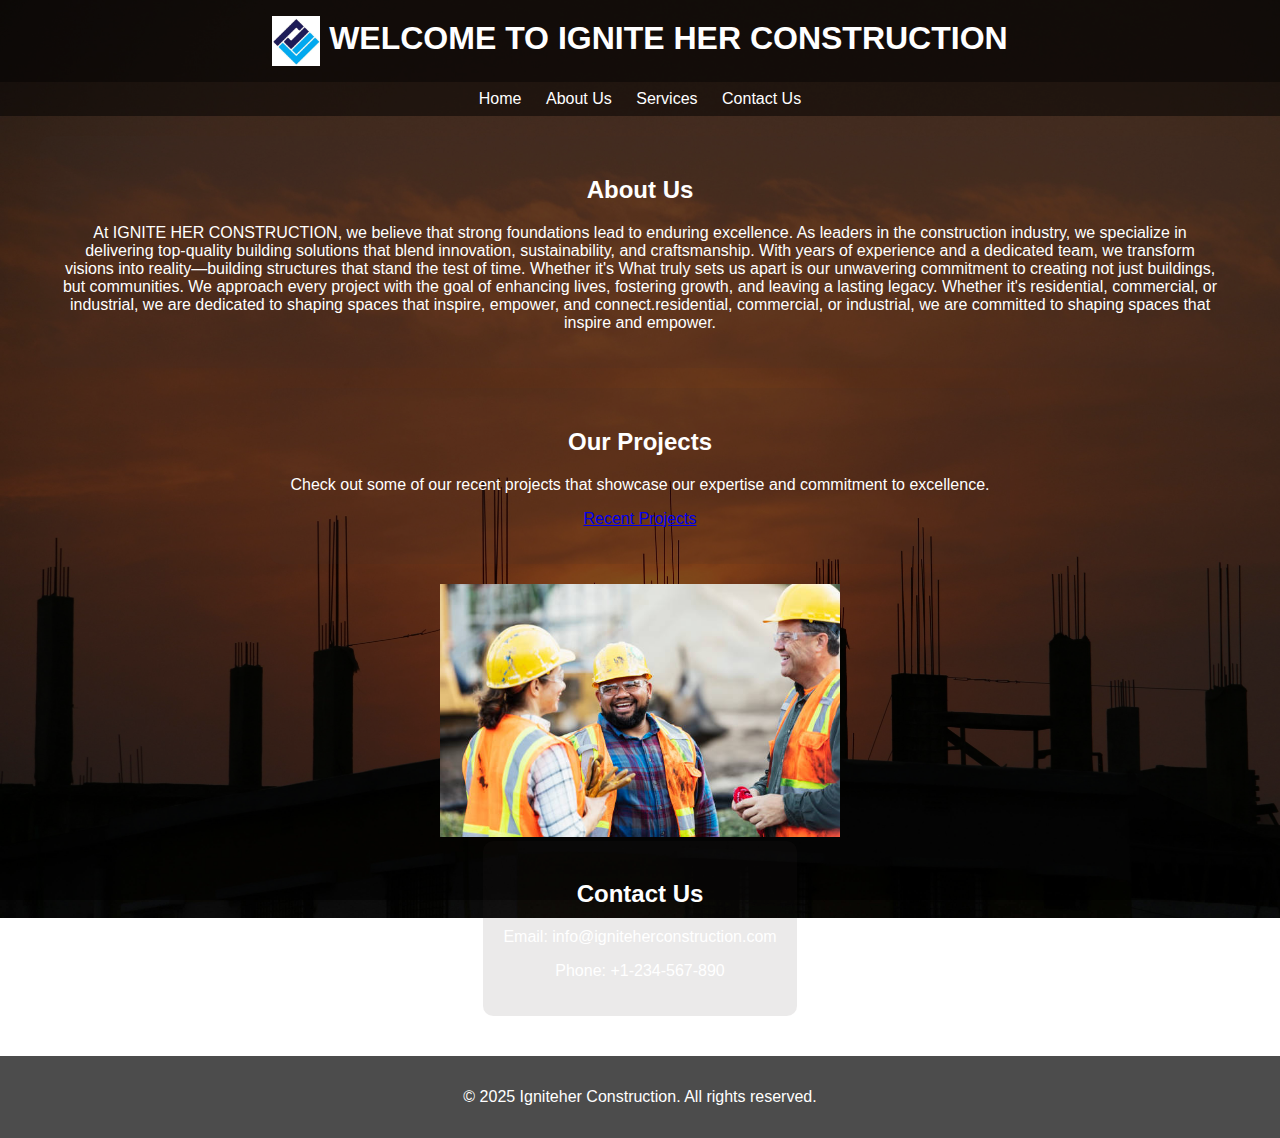
<file: index.html>
<!DOCTYPE html>
<html lang="en">
<head>
    <meta charset="UTF-8">
    <meta name="viewport" content="width=device-width, initial-scale=1.0">
    <title>Igniteher Construction</title>
    <link rel="stylesheet" href="style.css">
    <link rel="stylesheet" href="https://cdnjs.cloudflare.com/ajax/libs/font-awesome/6.0.0-beta3/css/all.min.css" integrity="sha384-k6RqeWeci5ZR/Lv4MR0sA0FfDOM8b+z4+2e5c5e5e5e5e5e5e5e5e5e5e5e5e5" crossorigin="anonymous">
</head>
<body>
    <header>
        <h1>
           <a href="index.html"><img src="images/mum.jpg" alt="Igniteher Logo" style="height: 50px; vertical-align: middle;"></a> 
            WELCOME TO IGNITE HER CONSTRUCTION
        </h1>
    </header>
    <nav>
        <ul>
            <li><a href="ignite.html">Home</a></li>
            <li><a href="about.html">About Us</a></li>
            <li><a href="services.html">Services</a></li>
            <li><a href="contact.html">Contact Us</a></li>
        </ul>
    </nav>
    <div>
       
    </div>

    <div class="container">

    <section id="about">
        <h2>About Us</h2>
        <p>
             At IGNITE HER CONSTRUCTION, we believe that strong foundations lead to enduring excellence. As leaders in the construction industry,
              we specialize in delivering top-quality building solutions that blend innovation, sustainability, and craftsmanship. With years of 
              experience and a dedicated team, we transform visions into reality—building structures that stand the test of time. Whether it's 
              What truly sets us apart is our unwavering commitment to creating not just buildings, but communities. We approach every project
               with the goal of enhancing lives, fostering growth, and leaving a lasting legacy. Whether it's residential, commercial, or industrial,
                we are dedicated to shaping spaces that inspire, empower, and connect.residential, commercial, or industrial,
                 we are committed to shaping spaces that inspire and empower.   
                         
            </p>
    </section>
    
    <section id="projects">
        <h2>Our Projects</h2>
        <p>Check out some of our recent projects that showcase our expertise and commitment to excellence.</p>
       <a href="project.html"><p>Recent Projects</p></a>
    </section>
    <div>
        <img src="images/constructors.png" alt="" width="400px">
    </div>
    
    <section id="contact">
        <h2>Contact Us</h2>
        <p>Email: info@igniteherconstruction.com</p>
        <p>Phone: +1-234-567-890</p>
    </section>
    </div>
    <footer>
        <p>&copy; 2025 Igniteher Construction. All rights reserved.</p>
    </footer>

</body>
</html>
</file>
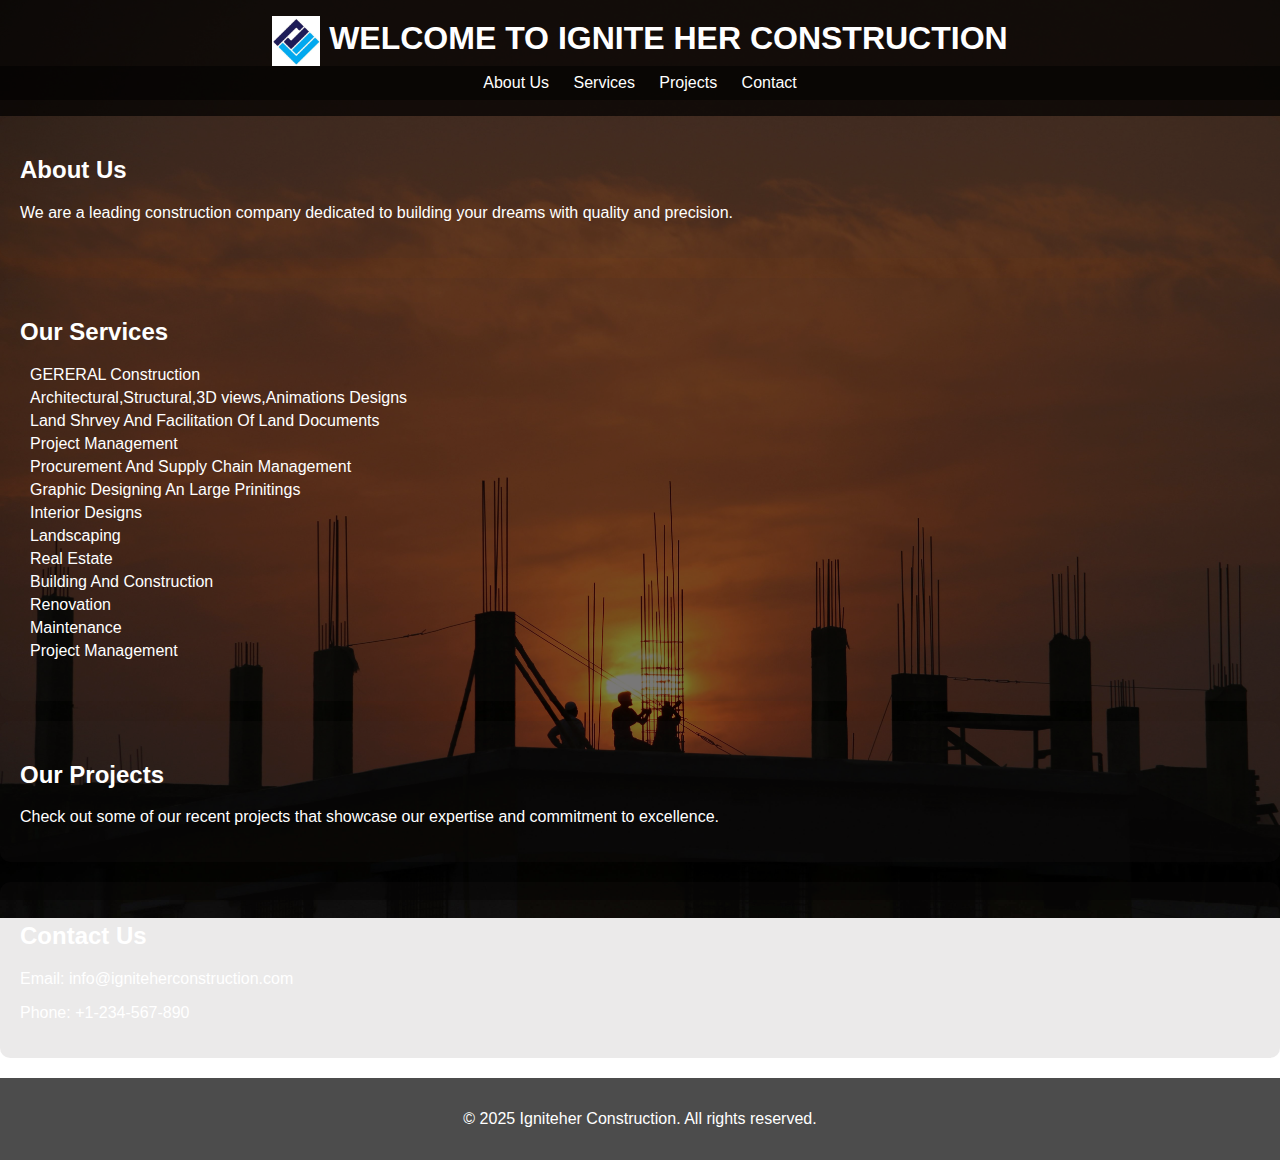
<file: about.html>
<!DOCTYPE html>
<html lang="en">
<head>
    <meta charset="UTF-8">
    <meta name="viewport" content="width=device-width, initial-scale=1.0">
    <title>Igniteher Construction</title>
    <link rel="stylesheet" href="style.css">
</head>
<body>
    <header>
        <h1>
            <a href="index.html"></a><img src="images/mum.jpg" alt="Igniteher Logo" style="height: 50px; vertical-align: middle;"></a> 
            WELCOME TO IGNITE HER CONSTRUCTION
        </h1>
        <nav>
            <ul>
                <li><a href="about.html">About Us</a></li>
                <li><a href="services.html">Services</a></li>
                <li><a href="project.html">Projects</a></li>
                <li><a href="contact.html">Contact</a></li>
            </ul>
        </nav>
    </header>
    <section id="about">
        <h2>About Us</h2>
        <p>We are a leading construction company dedicated to building your dreams with quality and precision.</p>
    </section>
    <section id="services">
        <h2>Our Services</h2>
        <ul>
            <li>GERERAL Construction</li>
            <li>Architectural,Structural,3D views,Animations Designs</li>
            <li>Land Shrvey And Facilitation Of Land Documents</li>
            <li>Project Management</li>
            <li>Procurement And Supply Chain Management</li>
            <li>Graphic Designing An Large Prinitings</li>
            <li>Interior Designs</li>
            <li>Landscaping</li>
            <li>Real Estate</li>
            <li>Building And Construction</li>
            <li>Renovation</li>
            <li>Maintenance</li>
            <li>Project Management</li>
        </ul>
    </section>
    <section id="projects">
        <h2>Our Projects</h2>
        <p>Check out some of our recent projects that showcase our expertise and commitment to excellence.</p>
    </section>
    <section id="contact">
        <h2>Contact Us</h2>
        <p>Email: info@igniteherconstruction.com</p>
        <p>Phone: +1-234-567-890</p>
    </section>
    <footer>
        <p>&copy; 2025 Igniteher Construction. All rights reserved.</p>
    </footer>
    
</body>
</html>
</file>
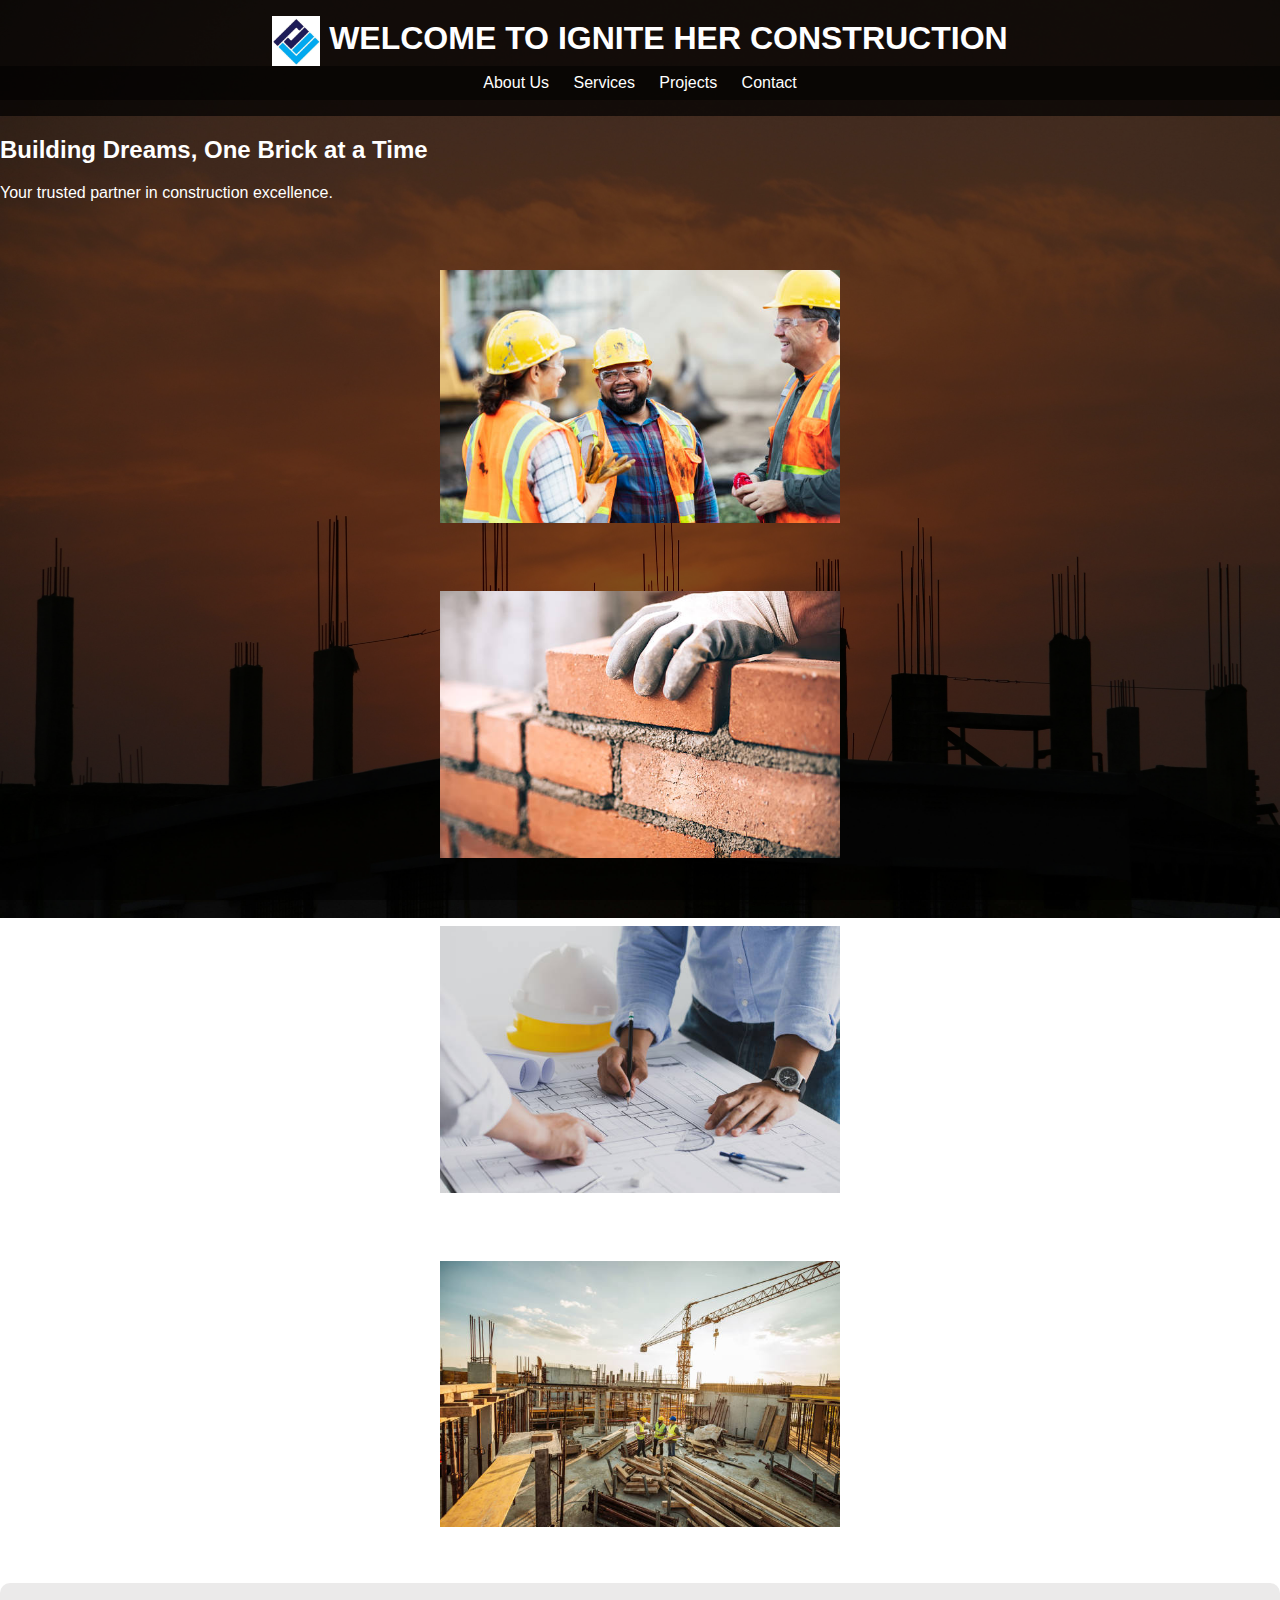
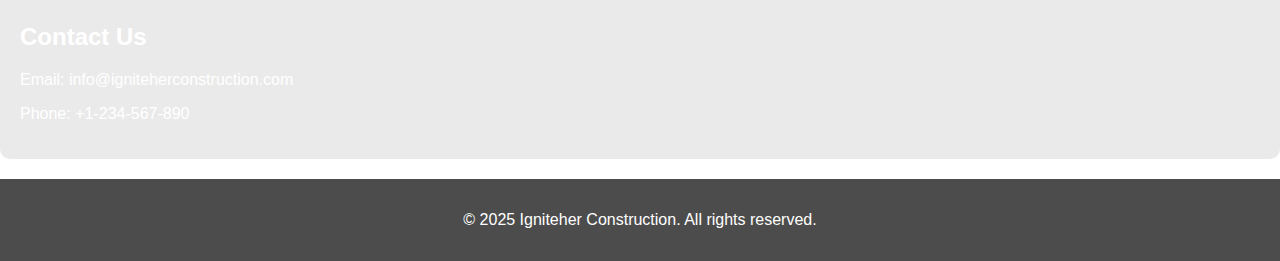
<file: project.html>
<!DOCTYPE html>
<html lang="en">
<head>
    <meta charset="UTF-8">
    <meta name="viewport" content="width=device-width, initial-scale=1.0">
    <title>Igniteher Construction</title>
    <link rel="stylesheet" href="style.css">
</head>
<body>
    <header>
        <h1>
            <a href="index.html"></a><img src="images/mum.jpg" alt="Igniteher Logo" style="height: 50px; vertical-align: middle;"></a> 
            WELCOME TO IGNITE HER CONSTRUCTION
        </h1>
        <nav>
            <ul>
                <li><a href="about.html">About Us</a></li>
                <li><a href="services.html">Services</a></li>
                <li><a href="project.html">Projects</a></li>
                <li><a href="contact.html">Contact</a></li>
            </ul>
        </nav>
    </header>
    <div>
        <h2>Building Dreams, One Brick at a Time</h2>
        <p>Your trusted partner in construction excellence.</p>
    </div>

    <div class="container">
    <p><div>
        <img src="images/constructors.png" alt="" width="400px">
    </div>
   </p>

    <p>
        <div>
        <img src="images/constructor2.png" alt="" width="400px">
    </div>
   </p>
   <p>
    <div>
    <img src="images/constructor1.png" alt="" width="400px">
</div>
</p>

<p>
    <div>
    <img src="images/constructor3.png" alt="" width="400px">
</div>
</p>
</div>
   
    
    
    </section>
    <section id="contact">
        <h2>Contact Us</h2>
        <p>Email: info@igniteherconstruction.com</p>
        <p>Phone: +1-234-567-890</p>
    </section>
    </div>
    <footer>
        <p>&copy; 2025 Igniteher Construction. All rights reserved.</p>
    </footer>

</body>
</html>
</file>
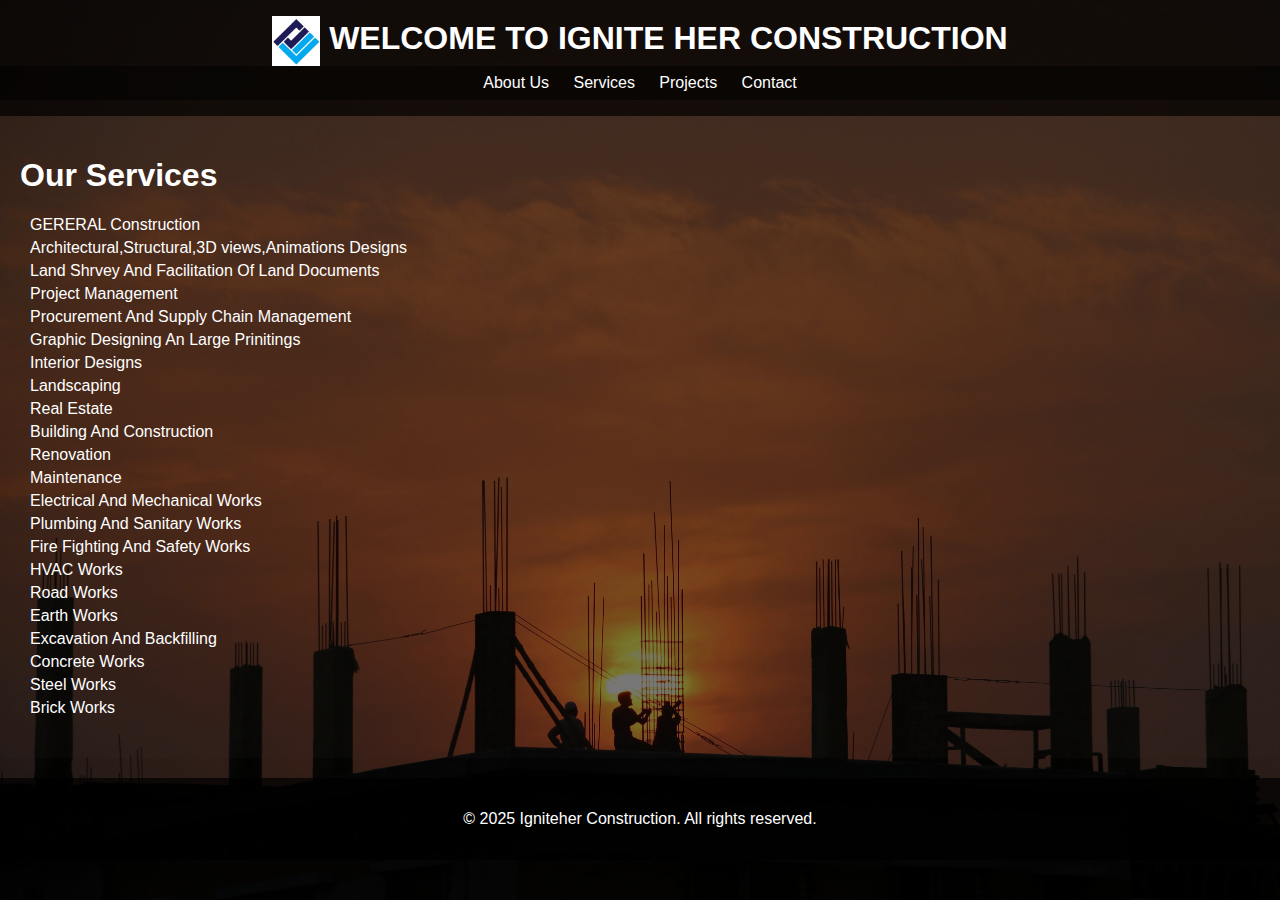
<file: services.html>
<!DOCTYPE html>
<html lang="en">
<head>
    <meta charset="UTF-8">
    <meta name="viewport" content="width=device-width, initial-scale=1.0">
    <title>Igniteher Construction</title>
    <link rel="stylesheet" href="style.css">
</head>
<body>
    <header>
        <h1>
            <a href="index.html"></a><img src="images/mum.jpg" alt="Igniteher Logo" style="height: 50px; vertical-align: middle;"></a> 
            WELCOME TO IGNITE HER CONSTRUCTION
        </h1>
        <nav>
            <ul>
                <li><a href="about.html">About Us</a></li>
                <li><a href="services.html">Services</a></li>
                <li><a href="project.html">Projects</a></li>
                <li><a href="contact.html">Contact</a></li>
            </ul>
        </nav>
    </header>
    <section id="services">
        <h1>Our Services</h1>
        <ul>
            <li>GERERAL Construction</li>
            <li>Architectural,Structural,3D views,Animations Designs</li>
            <li>Land Shrvey And Facilitation Of Land Documents</li>
            <li>Project Management</li>
            <li>Procurement And Supply Chain Management</li>
            <li>Graphic Designing An Large Prinitings</li>
            <li>Interior Designs</li>
            <li>Landscaping</li>
            <li>Real Estate</li>
            <li>Building And Construction</li>
            <li>Renovation</li>
            <li>Maintenance</li>
            <li>Electrical And Mechanical Works</li>
            <li>Plumbing And Sanitary Works</li>
            <li>Fire Fighting And Safety Works</li>
            <li>HVAC Works</li>
            <li>Road Works</li>
            <li>Earth Works</li>
            <li>Excavation And Backfilling</li>
            <li>Concrete Works</li>
            <li>Steel Works</li>
            <li>Brick Works</li>
        </ul>
    </section>
    <footer>
        <p>&copy; 2025 Igniteher Construction. All rights reserved.</p>
    </footer>
    
</body>
</html>
</file>
<file: style.css>
body {
    margin: 0;
    font-family: Arial, sans-serif;
    /* Set the background image */
    background-image: url('images/pic2.jpg'); /* Replace with your image path */
    background-size: cover;
    background-repeat: no-repeat;
    background-attachment: fixed; /* Keeps the background fixed during scrolling */
    height: 100vh; /* Cover the entire viewport */
    position: relative; /* Required for overlay */
    color: white; /* Default text color */
}

/* Add a semi-transparent overlay to improve text readability */
body::before {
    content: '';
    position: absolute;
    top: 0;
    left: 0;
    width: 100%;
    height: 100%;
    background-color: rgba(0, 0, 0, 0.5); /* Adjust the transparency here */
    z-index: -1; /* Place behind the content */
}

header {
    background: rgba(0, 0, 0, 0.7); /* Darken the header background */
    color: white;
    text-align: center;
    padding: 1em 0;
}

header h1 {
    margin: 0;
    font-size: 2em;
}

header h1 a {
    color: white;
    text-decoration: none;
}

nav {
    background: rgba(0, 0, 0, 0.5); /* Darken the navigation background */
    text-align: center;
    padding: 0.5em 0;
}

nav ul {
    list-style: none;
    padding: 0;
    margin: 0;
}

nav ul li {
    display: inline;
    margin: 0 10px;
}

nav a {
    color: white;
    text-decoration: none;
}

.container {
    padding: 20px;
    text-align: center;
    position: relative; /* Ensure content is above overlay */
    z-index: 1; /* Ensure content is above overlay */
}

#about,
#services,
#projects,
#contact {
    margin-bottom: 20px;
    padding: 20px;
    background: rgba(55, 52, 52, 0.1); /* Add a subtle background to sections */
    border-radius: 10px;
}

#services ul {
    display: flex;
    flex-direction: column;
    padding: 0;
}

#services ul li {
    margin-bottom: 5px;
    
}

footer {
    text-align: center;
    padding: 1em 0;
    background: rgba(0, 0, 0, 0.7); /* Darken the footer background */
    color: white;
}

 ul li {
    display: inline;
    margin: 0 10px;
    color: white;
}

h2 p a {
    display: inline-block;
    margin: 0 10px;
}

.bg-black rounded-lg shadow-md p-8 mb-8 max-w-lg mx-auto{
    background-color: rgba(94, 94, 94, 0.5); /* Darken the card background */
    padding: 20px;
    margin-top:  100px;
    display: flex;
}

.container {
    max-width: 1200px;
    margin: 0 auto;
    padding: 20px;
    display: flex;
    flex-direction: column;
    align-items: center;
}
</file>
